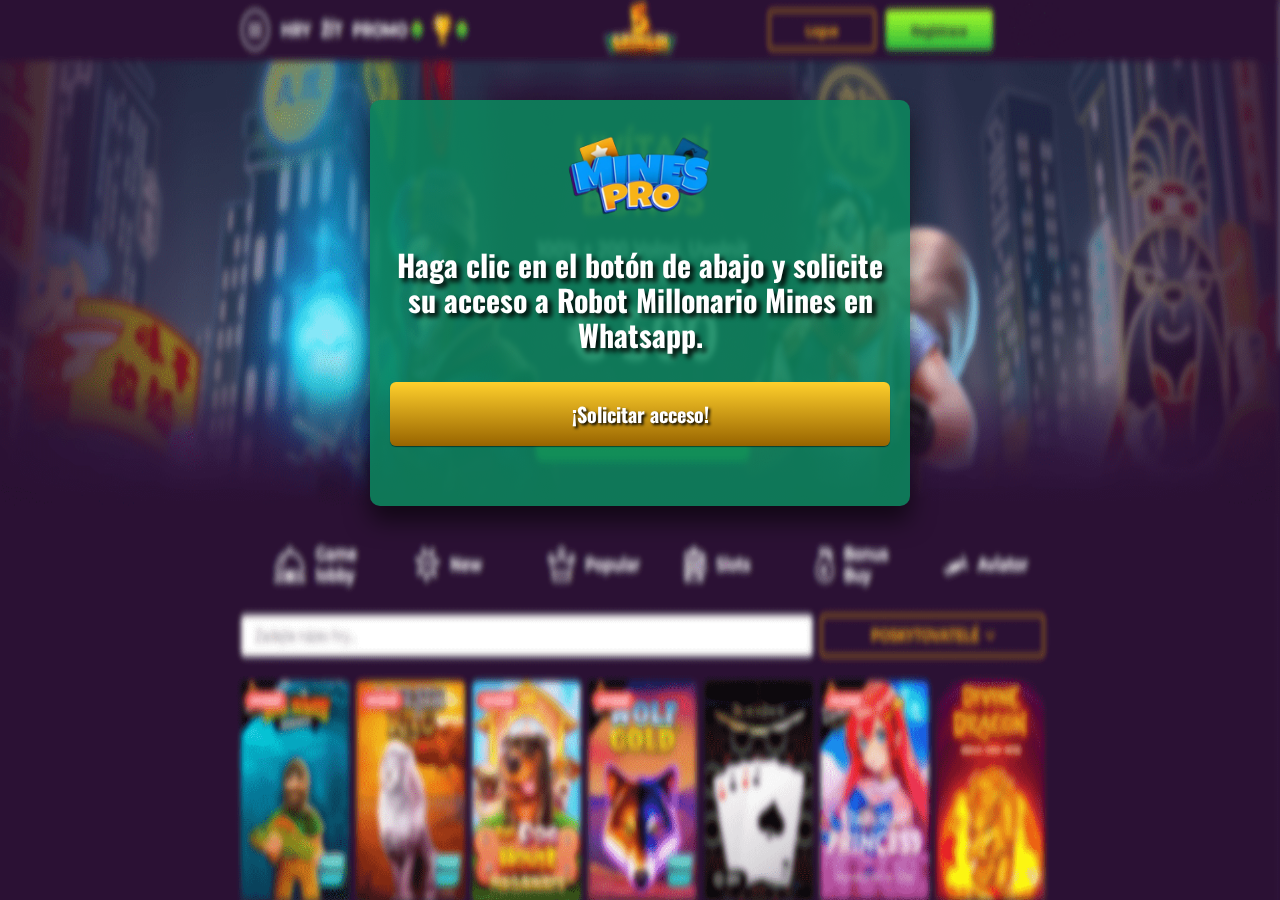
<file: cass/index.html>
<!DOCTYPE html>
<html lang="pt-br">
<head>

	<title>Robot Mines</title>
	<meta charset="UTF-8">
	<meta name="viewport" content="width=device-width, user-scalable=yes, initial-scale=1.0, maximum-scale=10, minimum-scale=1.0">
	<link rel="stylesheet" href="css.css">
	<link rel="stylesheet" href="https://fonts.googleapis.com/icon?family=Material+Icons">

	<link href="https://fonts.googleapis.com/css2?family=Cabin:ital,wght@0,400;0,500;0,600;0,700;1,400;1,500;1,600;1,700&family=Dosis:wght@200;300;400;500;600;700;800&family=Oswald:wght@200;300;400;500;600;700&family=Signika:wght@300;400;500;600;700&display=swap" rel="stylesheet">

	<script>
  !function(f,b,e,v,n,t,s)
  {if(f.fbq)return;n=f.fbq=function(){n.callMethod?
  n.callMethod.apply(n,arguments):n.queue.push(arguments)};
  if(!f._fbq)f._fbq=n;n.push=n;n.loaded=!0;n.version='2.0';
  n.queue=[];t=b.createElement(e);t.async=!0;
  t.src=v;s=b.getElementsByTagName(e)[0];
  s.parentNode.insertBefore(t,s)}(window, document,'script',
  'https://connect.facebook.net/en_US/fbevents.js');
  fbq('init', '747165840113550');
  fbq('track', 'PageView');
</script>
<noscript><img height="1" width="1" style="display:none"
  src="https://www.facebook.com/tr?id=747165840113550&ev=PageView&noscript=1"
/></noscript>

	<script>
  !function(f,b,e,v,n,t,s)
  {if(f.fbq)return;n=f.fbq=function(){n.callMethod?
  n.callMethod.apply(n,arguments):n.queue.push(arguments)};
  if(!f._fbq)f._fbq=n;n.push=n;n.loaded=!0;n.version='2.0';
  n.queue=[];t=b.createElement(e);t.async=!0;
  t.src=v;s=b.getElementsByTagName(e)[0];
  s.parentNode.insertBefore(t,s)}(window, document,'script',
  'https://connect.facebook.net/en_US/fbevents.js');
  fbq('init', '3371105249866870');
  fbq('track', 'PageView');
</script>
<noscript><img height="1" width="1" style="display:none"
  src="https://www.facebook.com/tr?id=3371105249866870&ev=PageView&noscript=1"
/></noscript>

	<script>
  !function(f,b,e,v,n,t,s)
  {if(f.fbq)return;n=f.fbq=function(){n.callMethod?
  n.callMethod.apply(n,arguments):n.queue.push(arguments)};
  if(!f._fbq)f._fbq=n;n.push=n;n.loaded=!0;n.version='2.0';
  n.queue=[];t=b.createElement(e);t.async=!0;
  t.src=v;s=b.getElementsByTagName(e)[0];
  s.parentNode.insertBefore(t,s)}(window, document,'script',
  'https://connect.facebook.net/en_US/fbevents.js');
  fbq('init', '278609224703802');
  fbq('track', 'PageView');
</script>
<noscript><img height="1" width="1" style="display:none"
  src="https://www.facebook.com/tr?id=278609224703802&ev=PageView&noscript=1"
/></noscript>

		<script>
    window.onload = function () {
        var links = document.getElementsByTagName("a");
        for (var i = 0, n = links.length; i < n; i++) {
            var href = links[i].href.trim() +
                    (links[i].href.indexOf("?") > 0 ? '&' : '?') +
                    document.location.search.replace('?', '').toString();
            links[i].href = href;
        }
    }
</script>
<script id="hotmart_launcher_script"> (function(l,a,u,n,c,h,e,r){l['HotmartLauncherObject']=c;l[c]=l[c]||function(){(l[c].q=l[c].q||[]).push(arguments)},l[c].l=1*new Date();h=a.createElement(u), e=a.getElementsByTagName(u)[0];h.async=1;h.src=n;e.parentNode.insertBefore(h,e)})(window,document,'script','//launcher.hotmart.com/launcher.js','hot'); hot('account','db9f355e-94d9-3c64-bab0-9b3c048cb2e5'); </script>




</head>
<body>
	<!--Form Top-->
	<div id="form" class="login-box">
	  <img style="width: 230px;margin-top: 10px;margin-bottom: 25px" src="img-top.png">
	  <h2 id="segundo" >Haga clic en el botón de abajo y solicite su acceso a Robot Millonario Mines en Whatsapp.</h2>
	  	<form id="forml" >
	    
		    <!-- Botão -->
	        <div style="text-align: center;" id="cta1" class="mt-4">
	          <a href="https://api.whatsapp.com/send?phone=5511913527953&text=Me%20gustar%C3%ADa%20tener%20acceso%20al%20robot%20millonario" class="a-btn" style="text-decoration: none;" target="blank">
	            <span class="span-btn">¡Solicitar acceso!</span>
	          </a>
	        </div>
	  	</form>	
	</div>	

</body>
</html>
</file>
<file: cass/css.css>
html {
  height: 100%;
}
body {
  margin: 0 auto;
  font-family: 'Raleway', sans-serif;
  background-color: #000;
  text-align: center!important;
  width: 800px;
  background-image: url(./bg2.webp);
  background-repeat: no-repeat;
  background-size: 100vw 100vh;
  background-position: center;
}

@media screen and (max-width: 768px){
body {
    background-image: url(./bannerMobile.png);
    background-color: black;
}
}

.login-box {
  position: fixed;
  /*top: 900px;*/
  left: 50%;
  width: 95%;
  max-width: 540px;
  padding: 20px;
  transform: translate(-50%, 0%);
  /*background: rgba(0,0,0,.5);*/
  background-color: #0b865dde;
  box-sizing: border-box;
  box-shadow: 0 15px 25px rgba(0,0,0,.6);
  border-radius: 10px;
  margin-top: 100PX;
  padding-bottom: 50px;
}

.login-box h2 {
  margin: 0 0 30px;
  padding: 0;
  color: #fff;
  text-align: center;
  text-shadow: 4px 4px 5px black;
  font-family: Oswald;
  font-size: 30px;
  line-height: 35px;
  
}

/* BOTÃO */
.a-btn {
  text-decoration: none;
  -webkit-font-smoothing: antialiased;
  margin: 0;
  border: 0; 
  font: inherit; 
  vertical-align: baseline;
  color: #2e82bc; 
  outline: 0; 
  line-height: 1; 
  text-align: center; 
  position:relative!important; display: inline-block!important;
  border-style: solid; 
  width: 100%; padding-left: 0!important; padding-right: 0!important; 
  margin-bottom: 10px; 
  padding: 22px 44px; border-color: #ff5535; border-width: 0px; 
  border-radius: 6px; 
  background: linear-gradient(to bottom, #ffd02c 0%, #986400 100%);
  box-shadow: 0px 1px 1px 0px rgba(0,0,0,0.5); 
  text-decoration: none!important;
  cursor: pointer;

   animation: pulse 1.5s infinite alternate;
  animation-name: pulse;
  -webkit-animation-name: pulse;
  animation-duration: 1.5s;
  -webkit-animation-duration: 1.5s;
  animation-iteration-count: infinite;
  -webkit-animation-iteration-count: infinite;
  text-decoration: none;
}

@keyframes pulse{
  0%,100%{transform:scale(.9);opacity:.9;}
  50%{transform:scale(1);opacity:1;}
  }
  @-webkit-keyframes pulse{
  0%,100%{-webkit-transform:scale(.95);opacity:.7}
  50%{-webkit-transform:scale(1);opacity:1}
}

.a-btn:hover {
    background: #ffe600;
    color: #fff;
    border-radius: 5px;
    box-shadow: 0 0 5px #ffe600, 0 0 25px #ffe600, 0 0 50px #ffe600, 0 0 100px #ffe600;
}

.span-btn {
  text-decoration: none;
  -webkit-font-smoothing: antialiased; 
  text-align: center;
  margin: 0; 
  border: 0; 
  font: inherit;
  vertical-align: baseline;
  display: block; 
  position: relative; 
  z-index: 1; 
  padding: 0 15px; 
  white-space: normal; 
  font-size: 20px;
  color: #ffffff; 
  font-family: Oswald; 
  font-weight: bold; 
  text-shadow: #000000 2px 2px 3px;
  text-decoration: none;
}

.a2 {
    color: #a4a4a4;
    text-decoration: none;
    font-weight: 700;
    font-size: 12px;
}
/*END BOTÃO*/

.links {
  color: #a4a4a4;
  margin-top: 70px;
  font-size: 10px;
}

.links a{
    color: #a4a4a4;
    text-decoration: none;
    font-weight: bold;
}
</file>
